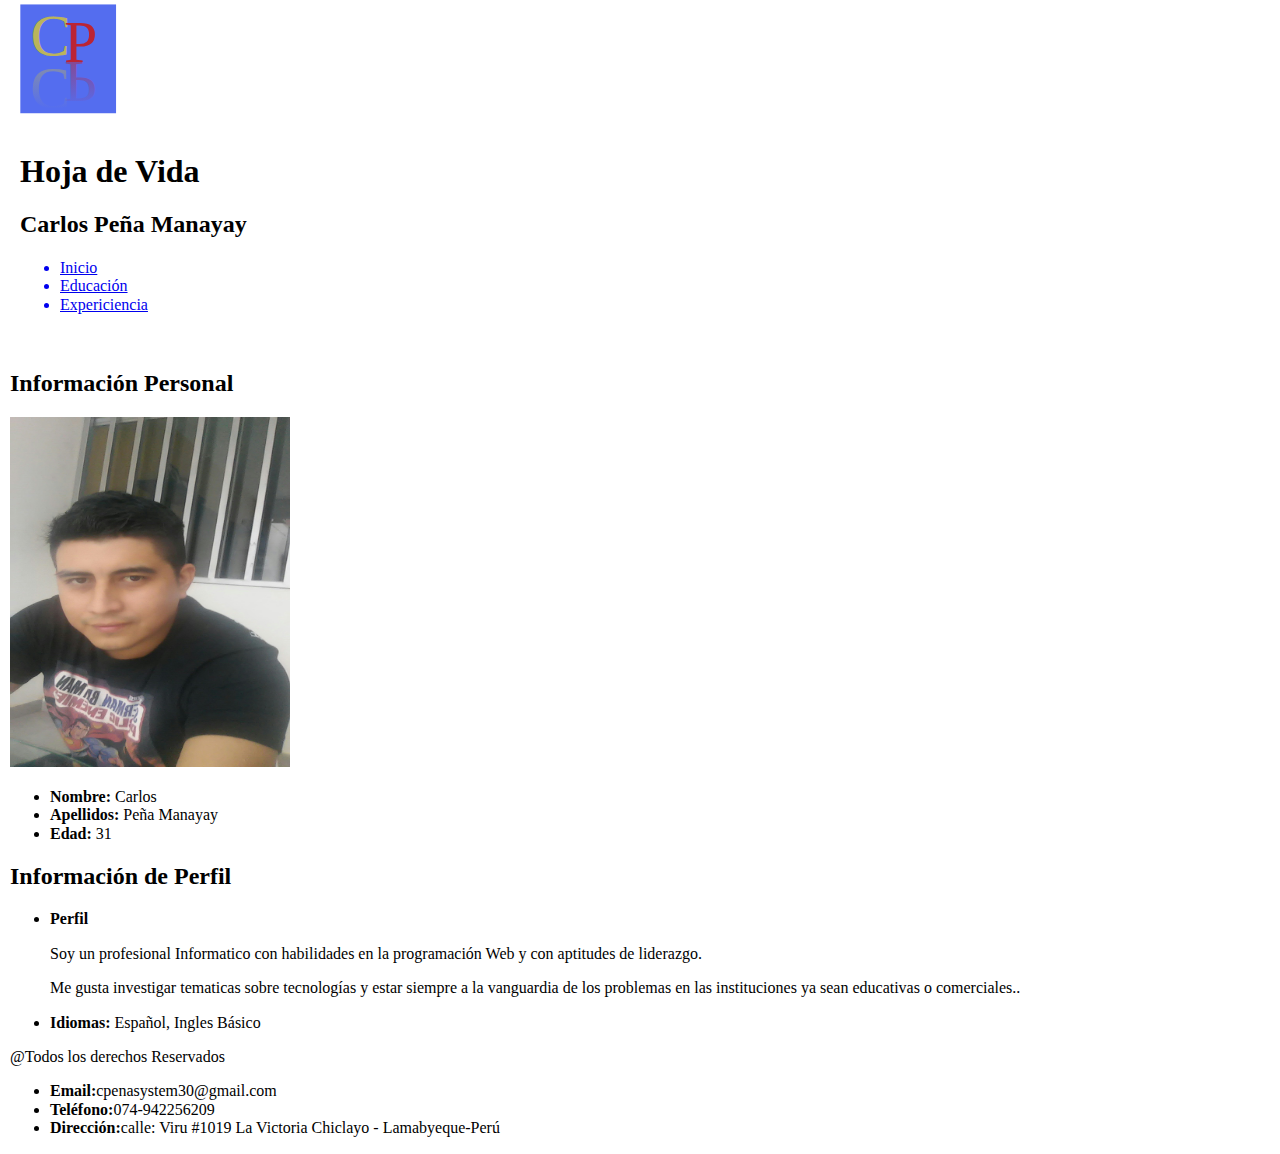
<file: index.html>
<!DOCTYPE html>
<html>
<head>
	<title>Curriculum Vitae</title>
	<meta charset="UTF-8">
	<meta name="viewport" content="width=device-width, user-scalable:no">
	<link rel="stylesheet" type="text/css" href="assets/estilos/normalize.css">
	<link rel="stylesheet" type="text/css" href="assets/estilos/stylos.css">
	<script type="text/javascript" src="assets/js/modernizr-custom.js"></script>  
</head>
<body>
	<!--Seccion Cabezera de la Pagina-->
	<header>
			<a href="index.html"><img src="assets/img/logo.svg" width="180"></a>
			<h1>Hoja de Vida</h1>
			<h2>Carlos Peña Manayay</h2>
			<ul>
				<a href="index.html"><li>Inicio</li></a>
				<a href="educacion.html"><li>Educación</li></a>	
				<a href="experiencia.html"><li>Expericiencia</li></a>
			</ul>
	</header>
	<!--Fin Seccion Cabezera de la Pagina-->


	<!--Seccion Informacion Personal -->
	<section>
		<h2>Información Personal</h2>
		<img src="assets/img/foto1.jpg" width="280" height="350">

		<ul>
			<li><strong>Nombre:</strong> Carlos </li> 
			<li><strong>Apellidos:</strong> Peña Manayay</li> 
			<li><strong>Edad:</strong> 31</li> 
		</ul>

		<h2>Información de Perfil</h2>

		<ul>
			<li><strong>Perfil</strong></li>
			<p>Soy un profesional Informatico con habilidades en la programación Web y con aptitudes de liderazgo.</p><p> Me gusta investigar tematicas sobre
			tecnologías y estar siempre a la vanguardia de los problemas en las instituciones ya sean educativas o comerciales..</p>
			<li><strong>Idiomas:</strong> Español, Ingles Básico</li>
		</ul>
	</section>
	<!-- Fin Seccion Informacion Personal -->


	<!--Seccion Pie de Pagina -->
	<footer>
		<p>@Todos los derechos Reservados</p>

		<ul>
			<li><strong>Email:</strong>cpenasystem30@gmail.com</li>
			<li><strong>Teléfono:</strong>074-942256209</li>
			<li><strong>Dirección:</strong>calle: Viru #1019 La Victoria Chiclayo - Lamabyeque-Perú</li>
		</ul>

	</footer>
	<!-- Fin Seccion Pie de Pagina -->

</body>
</html>
</file>
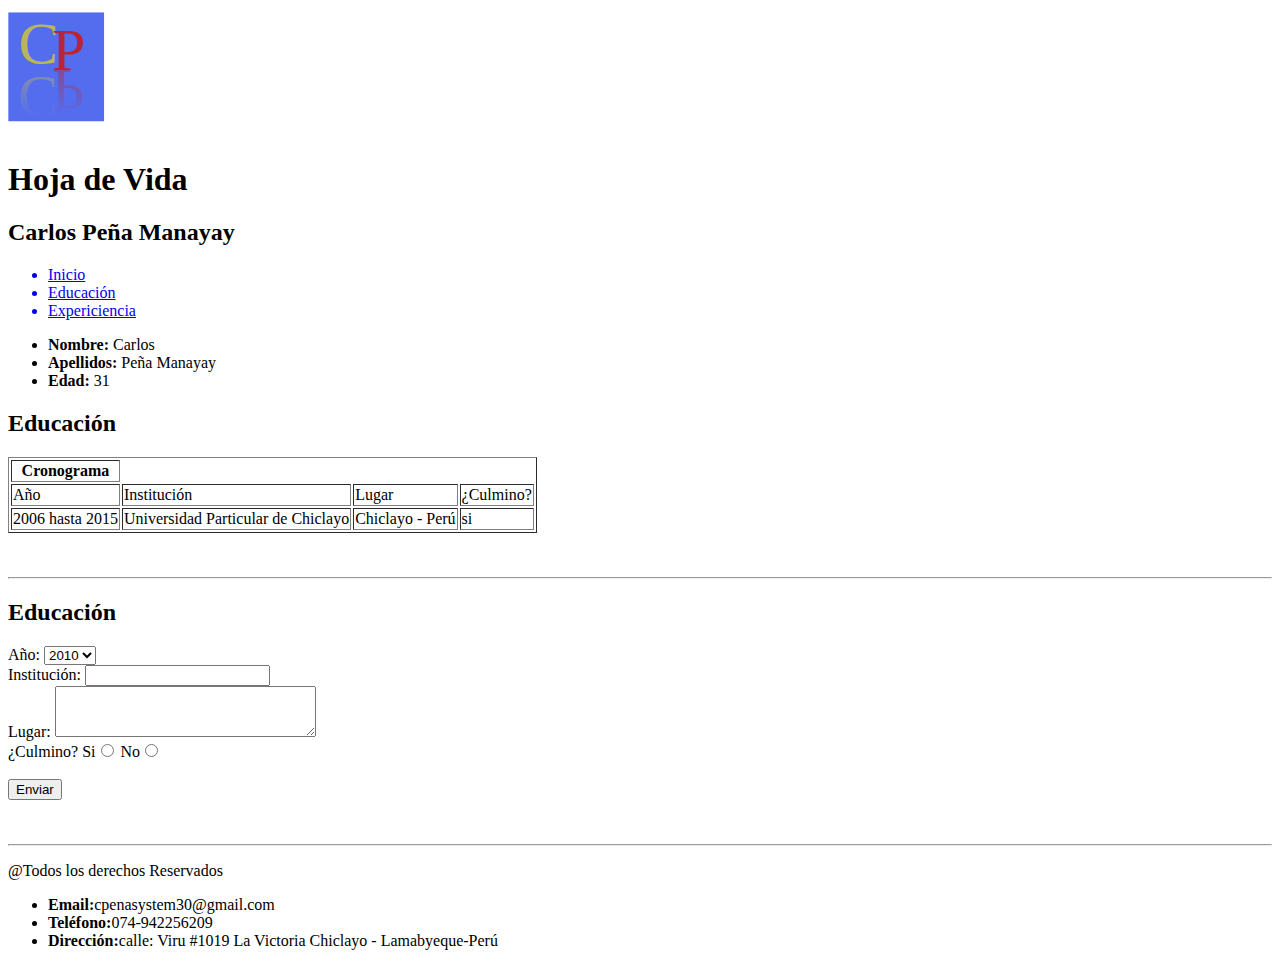
<file: educacion.html>
<!DOCTYPE html>
<html>
<head>
	
	<meta charset="UTF-8">
	<meta name="viewport" content="width=device-width, user-scalable:no">
	<title>Educación</title>

</head>
<body>
	<!--Seccion Cabezera de la Pagina-->
	<header>
			<a href="index.html"><img src="assets/img/logo.svg" width="180"></a>
			<h1>Hoja de Vida</h1>
			<h2>Carlos Peña Manayay</h2>
			<ul>
				<a href="index.html"><li>Inicio</li></a>
				<a href="educacion.html"><li>Educación</li></a>	
				<a href="experiencia.html"><li>Expericiencia</li></a>
			</ul>

			<ul>
				<li><strong>Nombre:</strong> Carlos </li> 
				<li><strong>Apellidos:</strong> Peña Manayay</li> 
				<li><strong>Edad:</strong> 31</li> 
			</ul>
	</header>
	<!--Fin Seccion Cabezera de la Pagina-->

	<!--Seccion certificaciones y logros -->
	<section>

		<h2>Educación</h2>
		
		<table border="1">
			<th align="center">Cronograma</th>
			<tr>
				<td>Año</td>
				<td>Institución</td>
				<td>Lugar</td>
				<td>¿Culmino?</td>
			</tr>

			<tr>
				<td>2006 hasta 2015</td>
				<td>Universidad Particular de Chiclayo</td>
				<td>Chiclayo - Perú</td>
				<td>si</td>
			</tr>

		</table>
	</section>
	<br /><br /><hr>
	<!-- Fin Seccion certificaciones y logros -->


	<!--Seccion Fornulario para agregar estudios -->
	<section>
		<h2>Educación</h2>
		<form action="" name="form1">
			<label>Año:</label>	
			<select>
				<option>2010</option>
				<option>2011</option>
				<option>2012</option>
				<option>2013</option>
				<option>2014</option>
				<option>2015</option>
				<option>2016</option>
				<option>2017</option>
			</select><br />
			<label>Institución: </label>
			<input type="text" name="txtInstitucion" required="required"><br />
			<label>Lugar: </label>
			<textarea type="text" cols="30" rows="3" name="txtLugar" required="required"></textarea>
			<br />
			<label>¿Culmino?</label>
			<label>Si</label><input type="radio" name="">
			<label>No</label><input type="radio" name=""><br /><br />

			<input type="submit" name="btnEnviar" value="Enviar">
		</form>
		
		
	
	</section>
	<br /><br /><hr>
	<!-- Fin Seccion Fornulario para agregar estudios -->


	<!--Seccion Pie de Pagina -->
	<footer>
		<p>@Todos los derechos Reservados</p>

		<ul>
			<li><strong>Email:</strong>cpenasystem30@gmail.com</li>
			<li><strong>Teléfono:</strong>074-942256209</li>
			<li><strong>Dirección:</strong>calle: Viru #1019 La Victoria Chiclayo - Lamabyeque-Perú</li>
		</ul>

	</footer>
	<!-- Fin Seccion 1 -->

</body>
</html>
</file>
<file: assets/estilos/stylos.css>
/*Estilos */

body{
    margin-left: 10px;
}
header{

	width: 100%;
	height: 350px;
	background-color: #fff;
    margin-left: 10px;
    margin-right: 0;
}
</file>
